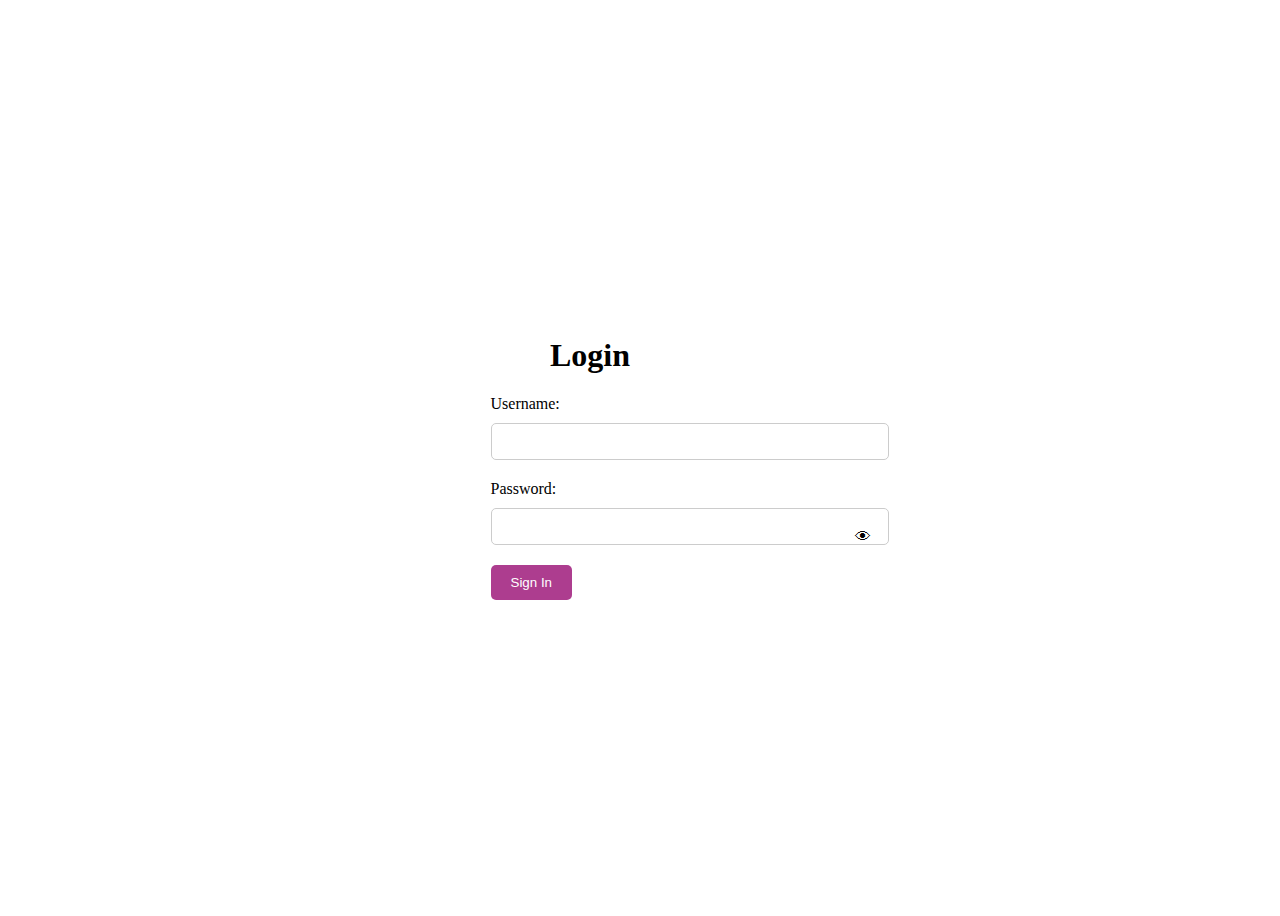
<file: login2.html>
<!DOCTYPE html>
<html>
<head>
	<title>Login</title>
	<style>
		body {
			display: flex;
			flex-direction: column;
			align-items: center;
			justify-content: center;
			height: 100vh;
            margin-right: 150px;
            margin-left: 80px;
            padding-right: 30px;
            
		}

		/* form {
			display: flex;
			flex-direction: column;
			align-items: center;
			padding: 100px;
			background-color: #f2f2f2;
			border: 1px solid #ccc;
			border-radius: 5px;
		} */

		label {
			display: block;
			margin-bottom: 10px;
		}

		input[type="text"],
		input[type="password"] {
			padding: 10px;
			border: 1px solid #ccc;
            align-items: center;
			border-radius: 5px;
			width: 200%;
			margin-bottom: 20px;
			box-sizing: border-box;
		}

		#password {
			position: relative;
		}

		#show-password {
			position: absolute;
			right: -4.8cm;
			top: 50%;
			transform: translateY(-50%);
			cursor: pointer;
		}

		button[type="submit"] {
			padding: 10px 20px;
			background-color: #ad3d8f;
			color: #fff;
			border: none;
			border-radius: 5px;
			cursor: pointer;
		}
	</style>
</head>
<body>
	<h1>Login</h1>
	<form action="login2.php" method="post">
		<label for="username">Username:</label>
		<input type="text" id="username" name="username">

		<label for="password">Password:</label>
		<div id="password">
			<input type="password" id="password-input" name="password">
			<span id="show-password">&#x1f441;</span>
		</div>

		<button type="submit">Sign In</button>
	</form>

	<script>
		const passwordInput = document.getElementById("password-input");
		const showPassword = document.getElementById("show-password");

		showPassword.addEventListener("click", () => {
			if (passwordInput.type === "password") {
				passwordInput.type = "text";
				showPassword.innerHTML = "&#x1f443;";
			} else {
				passwordInput.type = "password";
				showPassword.innerHTML = "&#x1f441;";
			}
		});
	</script>
    
</body>
</html>
</file>
